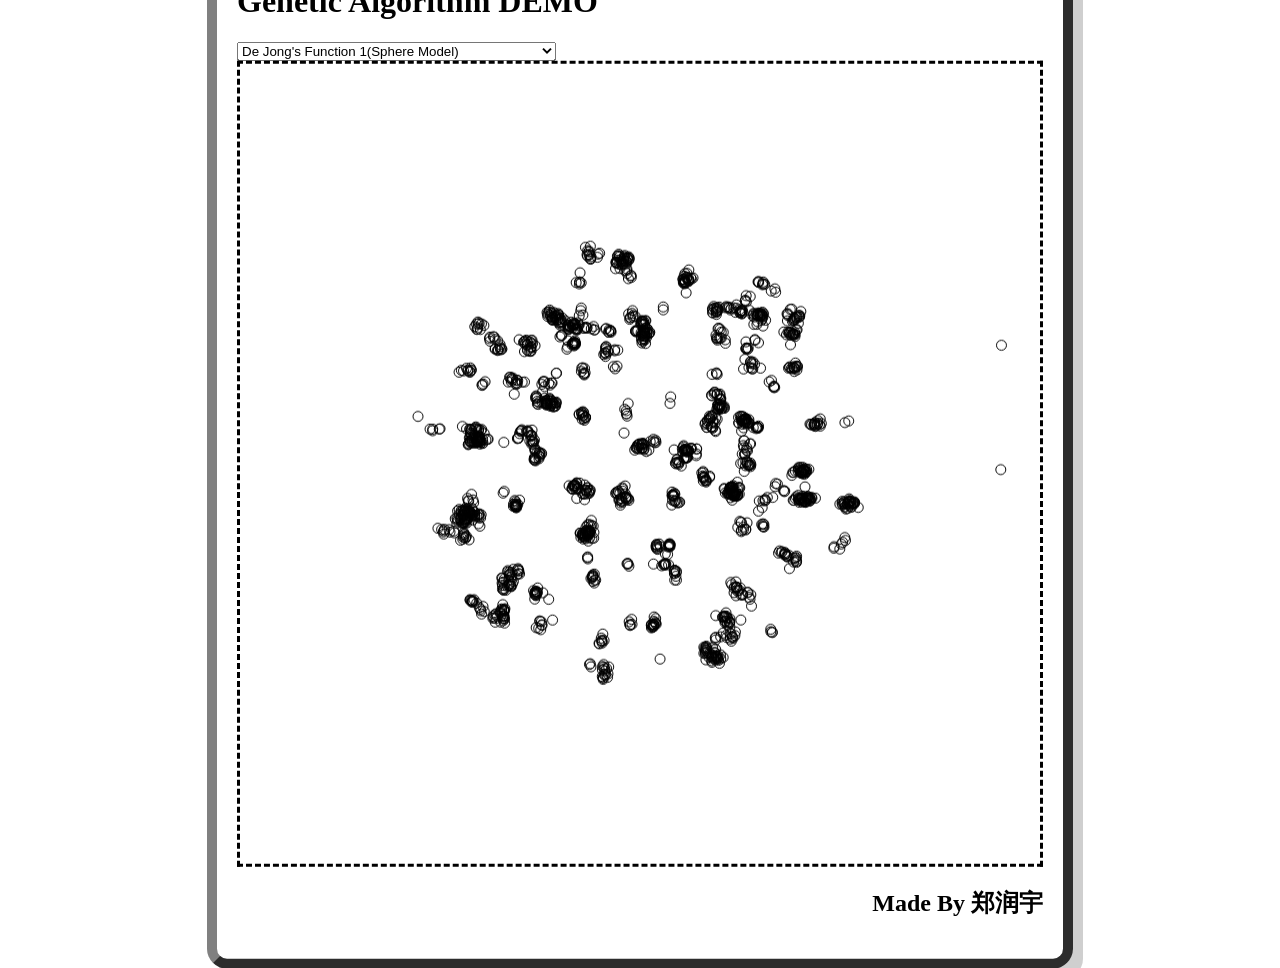
<file: index.html>
<!DOCTYPE html>

<html>

<head>
    <link rel="stylesheet" href="index.css">
</head>

<body>
    <div id='pop' class='modal hidden' onshow='show'>
        <div class='grid'>
            <div class='head'>
                <h1>
                    Genetic Algorithm DEMO
                </h1>
            </div>
        
            <div class='body'>
                <div>
                    <select id='selection' onchange='reset()'>
                        <option>De Jong's Function 1(Sphere Model)</option>
                        <option>De Jong's Function 2(Rosenbrock's Valley)</option>
                        <option>De Jong's Function 5(Shekel's Foxholes Function)</option>
                        <option>Rastrigin's Function</option>
                    </select>
                </div>
                <canvas id='graph' class='graph' width='800' height='800'></canvas>
            </div>
        
            <div class='foot'>
                <h2>
                    Made By 郑润宇
                </h2>
            </div>
        </div>
    </div>
</body>

<script src='js/genetic-algorithm.js'></script>
<script src='js/graph.js'></script>

<script>

    // Setup env

    var canvas = document.getElementById('graph')
    var log = document.getElementById('log')
    var selection = document.getElementById('selection')
    var ga;

    graph.set(canvas)
    graph.start()

    setTimeout(() => {
        var target = document.getElementById('pop')
        target.classList.remove('hidden')
    }, 0)

    // ********************
    // Help function
    // ********************

    function range(n) {
        return [...Array(n).keys()]
    }

    function rInt(n) {
        return Math.floor(Math.random() * n)
    }

    function swap(arr, n1, n2) {
        var t = arr[n1 % arr.length]
        arr[n1 % arr.length] = arr[n2 % arr.length]
        arr[n2 % arr.length] = t
    }

    function distance(p1, p2) {
        return Math.sqrt(Math.pow(p1[0] - p2[0], 2) + Math.pow(p1[1] - p2[1], 2))
    }

    function choice(arr) {
        return arr.splice(rInt(arr.length), 1)[0]
    }

    function pos(p) {
        return {
            x: p[0],
            y: p[1]
        }
    }

    function rangeMap(b, r, t) {
        return (r - b) / (t - b)
    }
    
    function stdNormalDistribution(x) {
        return Math.pow(Math.E,-Math.pow(x,2)/2) / Math.sqrt(2 * Math.PI);
    }

    // ********************
    // Test suit
    // ********************

    function sphereModel(p) {
        return p.reduce((acc, x) => acc + Math.pow(x, 2), 0)
    }

    function rosenbrocksValley(p) {
        var {x, y} = pos(p)
        return 100 * Math.pow((Math.pow(x, 2) - y), 2) + Math.pow((1 - x), 2)
    }

    function shekelsFoxholes(p) {

        var aij = [
            [-32, -32], [-16, -32], [0, -32], [16, -32], [32, -32],
            [-32, -16], [-16, -16], [0, -16], [16, -16], [32, -16],
            [-32, 0  ], [-16, 0  ], [0, 0  ], [16, 0  ], [32, 0  ],
            [-32, 16 ], [-16, 16 ], [0, 16 ], [16, 16 ], [32, 16 ],
            [-32, 32 ], [-16, 32 ], [0, 32 ], [16, 32 ], [32, 32 ]
        ]

        var f = 0
        for(let j = 0; j < aij.length; j++) {
            var sum = 0
            for(let i = 0; i < p.length; i++) {
                sum += Math.pow(p[i] - aij[j][i], 6)
            }
            f += 1 / (j + 1 + sum)
        }

        return 0.002 + f
    }

    function rastrigins(p) {
        return 10 * p.length + p.reduce((acc, x) => acc + Math.pow(x, 2) - 10 * Math.cos(2 * Math.PI * x), 0)
    }

    // ********************
    // Logic start
    // ********************

    // Generate random population

    var population = []

    reset()
    function reset() {
        
        // Generate random population
        for(let i = 0; i < 2000; i++) {
            population[i] = [Math.random(), Math.random()]
            graph.setData(population)
        }

        // GeneticAlgorithm setup
        ga = geneticAlgorithm(population, (p) => {

            // Fitness evaluation

            switch(selection.value) {
                case "De Jong's Function 1(Sphere Model)":
                    var range = 5.12
                    var rP = p.map(x => -range + range * 2 * x)
                    return -sphereModel(rP)
                    break
                case "De Jong's Function 2(Rosenbrock's Valley)":
                    var range = 2.048
                    var rP = p.map(x => -range + range * 2 * x)
                    return -rosenbrocksValley(rP)
                    break
                case "De Jong's Function 5(Shekel's Foxholes Function)":
                    var range = 65.536
                    var rP = p.map(x => -range + range * 2 * x)
                    return shekelsFoxholes(rP)
                    break
                case "Rastrigin's Function":
                    var range = 5.12
                    var rP = p.map(x => -range + range * 2 * x)
                    return -rastrigins(rP)
                    break
                default:
            }

        }, (popFit) => {

            // Selection
            
            popFit = popFit.slice(0, Math.floor(popFit.length * 0.9))

            return {
                f: choice(popFit),
                m: choice(popFit)
            }

        }, (parents) => {

            // Repleace

            var f = parents.f
            var m = parents.m

            var n = 80

            var u1 = Math.random()
            var b1

            if(u1 <= 0.5) {
                b1 = Math.pow(2 * u1, 1 / (n + 1))
            } else {
                b1 = Math.pow(1 / (2 - 2 * u1), 1 / (n + 1))
            }

            var u2 = Math.random()
            var b2

            if(u2 <= 0.5) {
                b2 = Math.pow(2 * u2, 1 / (n + 1))
            } else {
                b2 = Math.pow(1 / (2 - 2 * u2), 1 / (n + 1))
            }

            return [
                (f[0] + m[0]) / 2 - b1 * (m[0] - f[0]) / 2,
                (f[1] + m[1]) / 2 - b2 * (m[1] - f[1]) / 2
            ]

            var n1 = Math.random()
            var n2 = Math.random()

            var x = f[0] * n1 + m[0] * (1 - n1)
            var y = f[1] * n2 + m[1] * (1 - n2)

            return [x, y]

        }, (p) => {

            // Mutation

            if(Math.random() < 0.01) {
                p[0] = (Math.random() - 0.5) * 2
                p[1] = (Math.random() - 0.5) * 2
            }

            return p

        })
    }

    var a = setInterval(() => {
        var res = ga.step()

        graph.setData(res.solution)
    }, 1000 / 10)

</script>

</html>
</file>
<file: index.css>
.modal {
    position: absolute;
    overflow: hidden;

    top: 50%;
    left: 50%;
    transform: translate(-50%, -50%);
    
    opacity: 1;
    transition: all 1s;

    padding: 20px;

    border: 10px solid grey;
    border-style: outset;
    border-radius: 20px;
    box-shadow: 10px 10px 0px #00000030;
}

.hidden {
    opacity: 0;
    transform: translate(-50%, -100%);
    transition: all 1s;
}


.grid {
    display: grid;
}

.body {
    display: grid;
}

.body .graph {
    border: 3px dashed black;
}

.foot {
    text-align: right;
}
</file>
